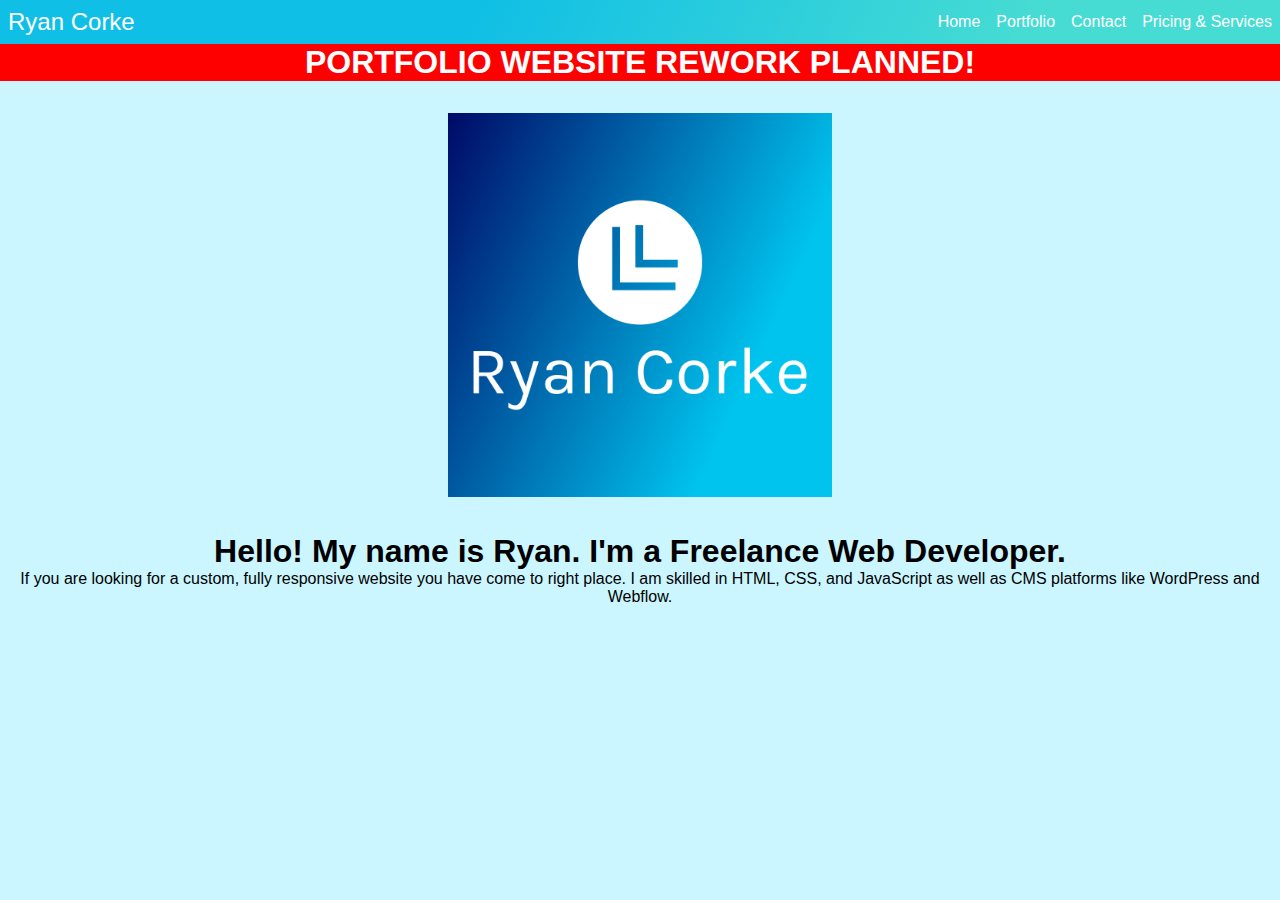
<file: index.html>
<!DOCTYPE html>
<html lang="en">
<head>
    <meta charset="UTF-8">
    <meta http-equiv="X-UA-Compatible" content="IE=edge">
    <meta name="viewport" content="width=device-width, initial-scale=1.0">
    <title>Ryan Corke: Web Developer</title>
    <link rel="stylesheet" href="styles/style.css">
</head>
<body>
    <nav class="navbar">
        <div class="nav-header">Ryan Corke</div>
        <a href="#" class="toggle-button">
            <span class="bar"></span>
            <span class="bar"></span>
            <span class="bar"></span>
        </a>
        <div class="nav-links">
        <ul>
            <li><a href="index.html">Home</a></li>
            <li><a href="portfolio.html">Portfolio</a></li>
            <li><a href="contact.html">Contact</a></li>
            <li><a href="services.html">Pricing & Services</a></li>
        </ul>
        </div>
        </nav>
    <section class="home-hero">
        <h1 id="alert">PORTFOLIO WEBSITE REWORK PLANNED!</h1>
        <a href="#"><img src="images/default.png" class="logo"></a>
        <h1>Hello! My name is Ryan. I'm a Freelance Web Developer.</h1>
        <p>If you are looking for a custom, fully responsive website you have come to right place. I am skilled in HTML, CSS, and JavaScript as well as CMS platforms like WordPress and Webflow.</p>
    </section>
</body>
<script src="script.js" defer></script>
</html>
</file>
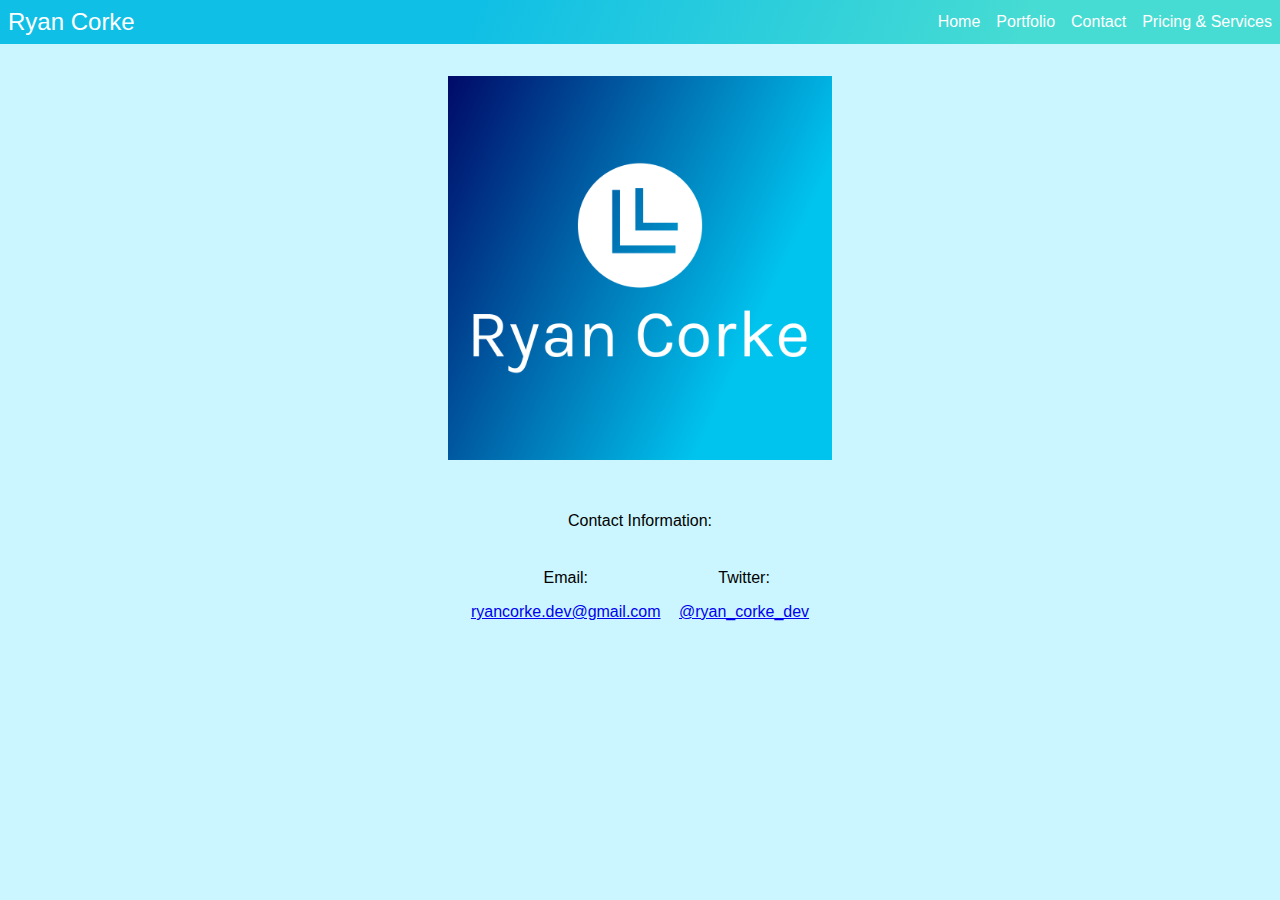
<file: contact.html>
<!DOCTYPE html>
<html lang="en">
<head>
    <meta charset="UTF-8">
    <meta http-equiv="X-UA-Compatible" content="IE=edge">
    <meta name="viewport" content="width=device-width, initial-scale=1.0">
    <link rel="stylesheet" href="styles/contact-styles.css">
    <title>Ryan Corke: Contact Information</title>
</head>
<body>
    <nav class="navbar">
        <div class="nav-header">Ryan Corke</div>
        <a href="#" class="toggle-button">
            <span class="bar"></span>
            <span class="bar"></span>
            <span class="bar"></span>
        </a>
        <div class="nav-links">
        <ul>
            <li><a href="index.html">Home</a></li>
            <li><a href="portfolio.html">Portfolio</a></li>
            <li><a href="contact.html">Contact</a></li>
            <li><a href="services.html">Pricing & Services</a></li>
        </ul>
        </div>
        </nav>

    <section class="hero">
        <img src="images/default.png">
        <p>Contact Information:</p>
    <div class="container">
        <p>Email:</p>
        <a href="mailto:ryancorke.dev@gmail.com" target="_blank">ryancorke.dev@gmail.com</a>
    </div>

    <div class="container">
        <p>Twitter:</p>
        <a href="https://twitter.com/ryan_corke_dev" target="_blank">@ryan_corke_dev</a>
    </div>
    <br>
    <br>
    <br>
    </section>



    <script src="script.js" defer></script>
</body>
</html>
</file>
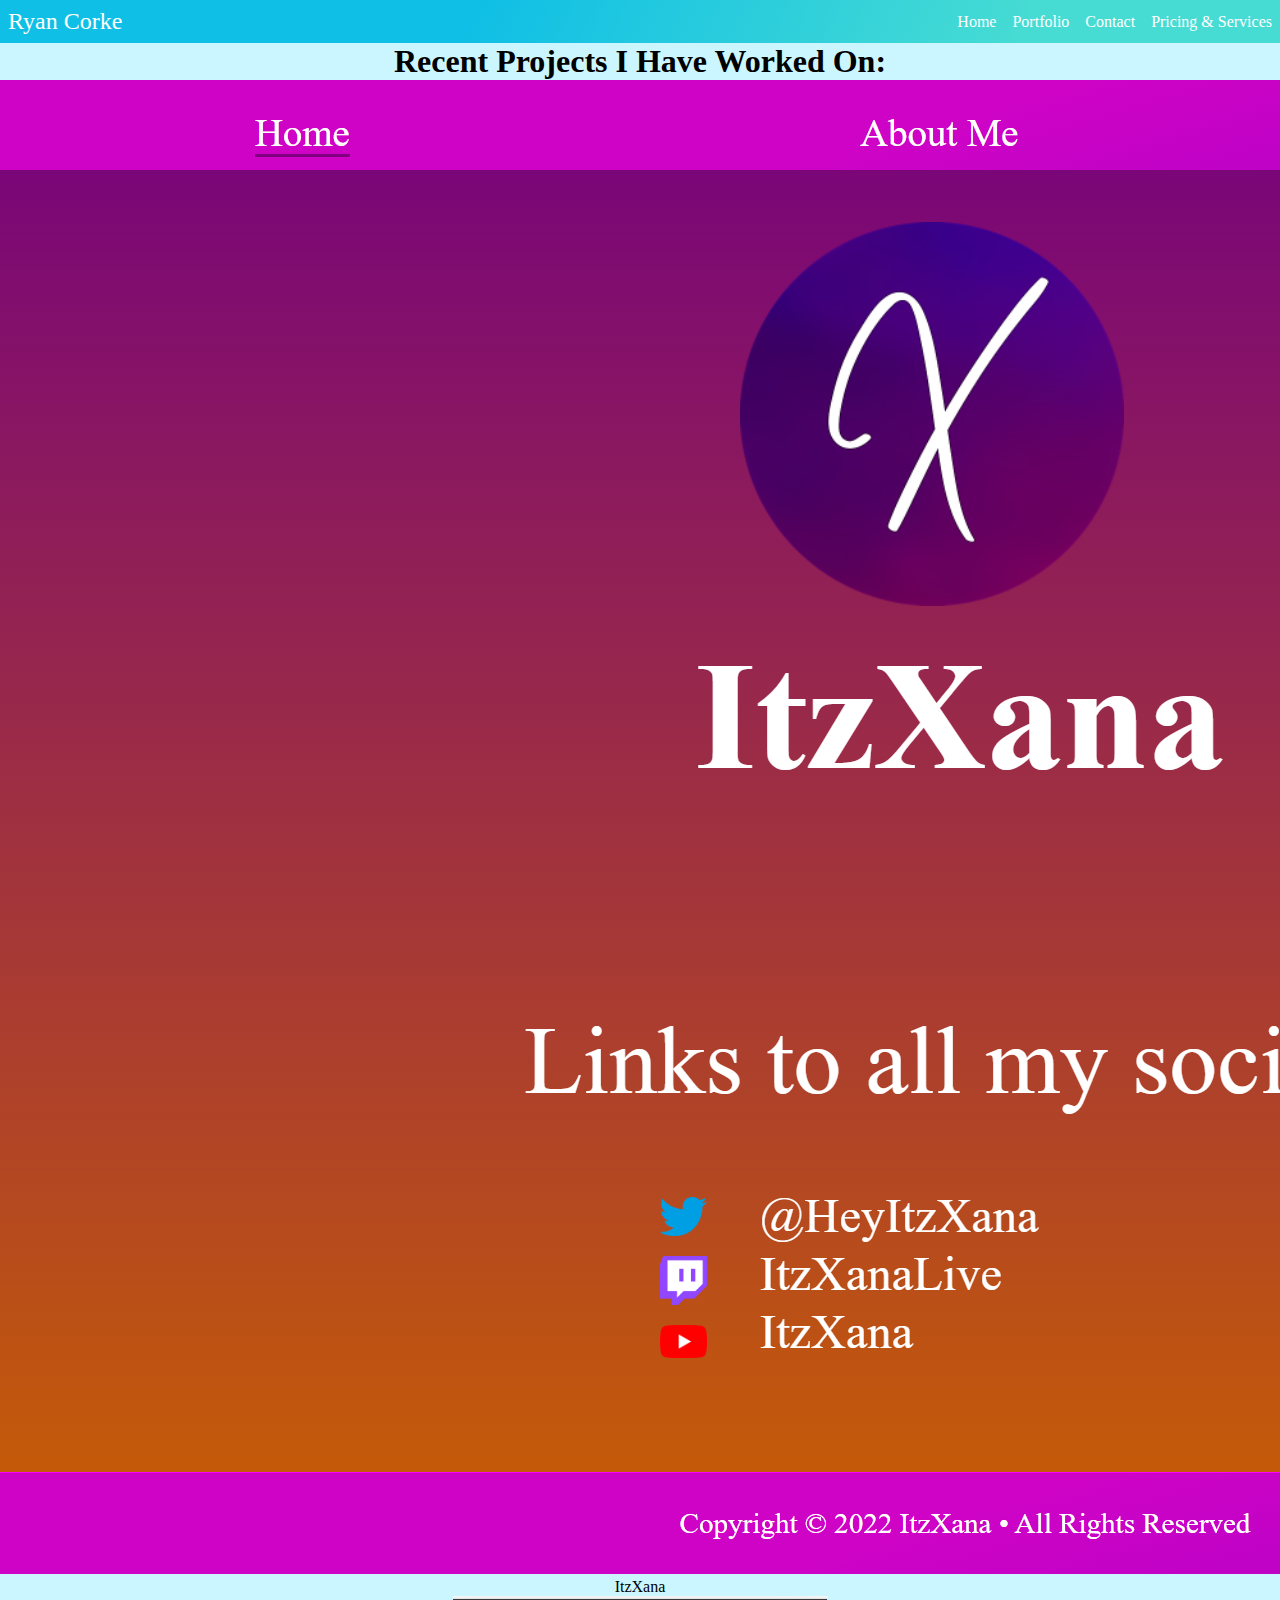
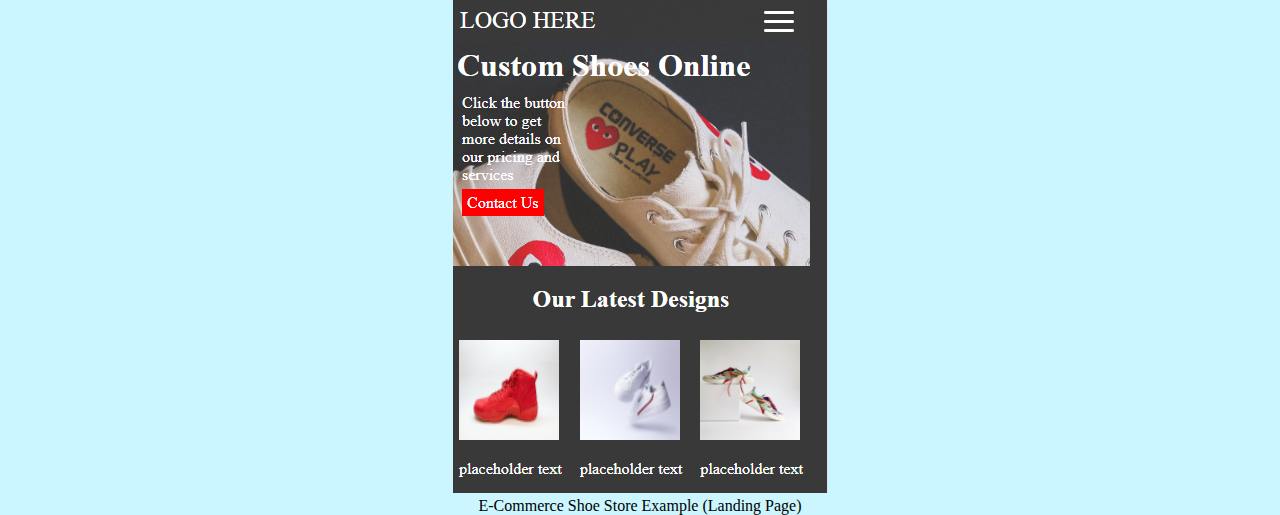
<file: portfolio.html>
<!DOCTYPE html>
<html lang="en">
<head>
    <meta charset="UTF-8">
    <meta http-equiv="X-UA-Compatible" content="IE=edge">
    <meta name="viewport" content="width=device-width, initial-scale=1.0">
    <title>Ryan Corke: Portfolio</title>
    <link rel="stylesheet" href="styles/portfolio-styles.css">
</head>
<body>
    <nav class="navbar">
        <div class="nav-header">Ryan Corke</div>
        <a href="#" class="toggle-button">
            <span class="bar"></span>
            <span class="bar"></span>
            <span class="bar"></span>
        </a>
        <div class="nav-links">
        <ul>
            <li><a href="index.html">Home</a></li>
            <li><a href="portfolio.html">Portfolio</a></li>
            <li><a href="contact.html">Contact</a></li>
            <li><a href="services.html">Pricing & Services</a></li>
        </ul>
        </div>
        </nav>
    <section class="hero">
        <h1>Recent Projects I Have Worked On:</h1>
            <div class="container">
                <a href="#"><img src="images/screencapture-itz-xana-netlify-app-2022-04-13-03_29_36.png" alt="ItzXana Website"></a>
                <p>ItzXana</p>
            </div>
            <div class="container">
                <a href="#"><img src="images/shoe-store-original.PNG" alt="E-Commerce Shoe Store Example"></a>
                <p>E-Commerce Shoe Store Example (Landing Page)</p>
            </div>
    </section>
</body>
<script src="script.js" defer></script>
</html>
</file>
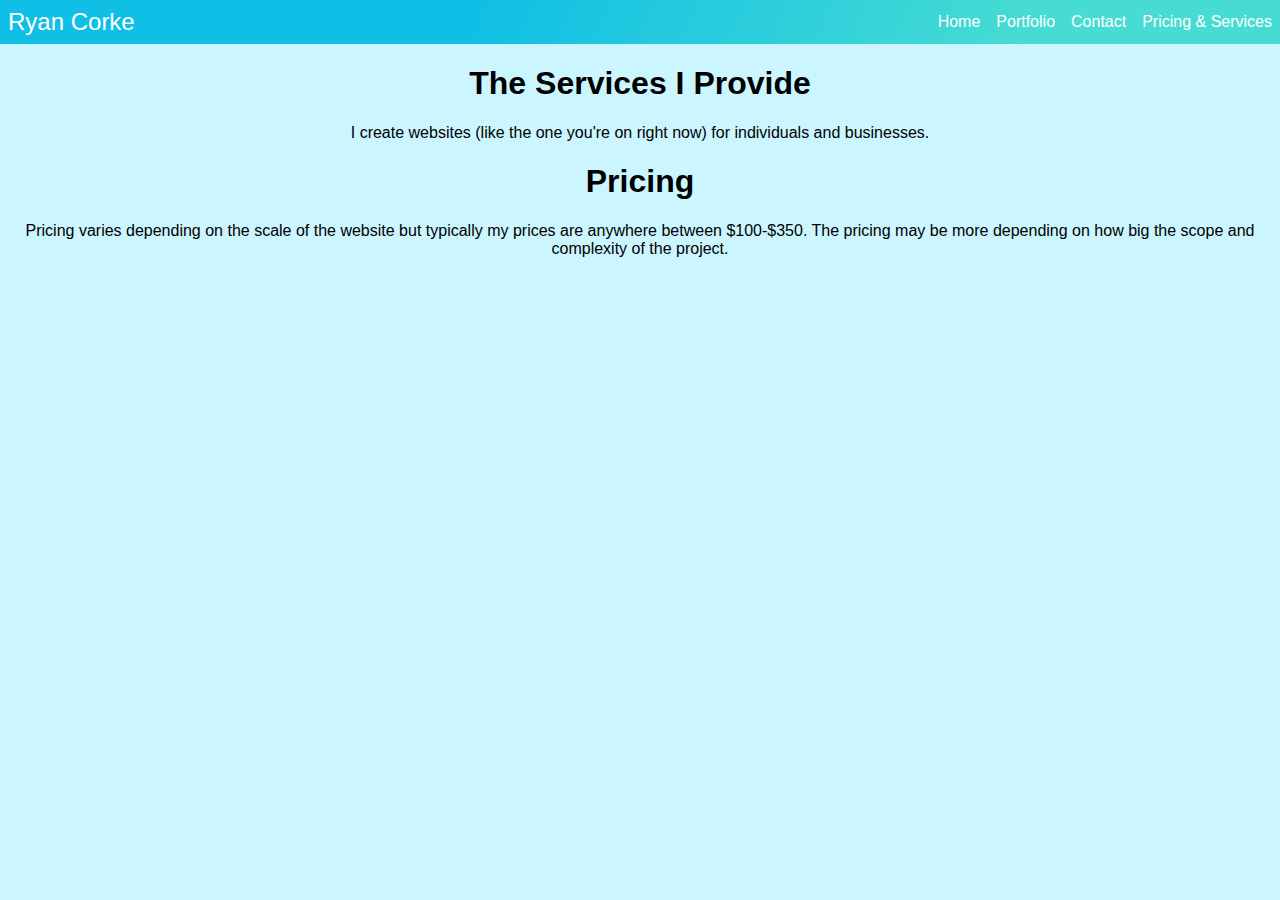
<file: services.html>
<!DOCTYPE html>
<html lang="en">
<head>
    <meta charset="UTF-8">
    <meta http-equiv="X-UA-Compatible" content="IE=edge">
    <meta name="viewport" content="width=device-width, initial-scale=1.0">
    <title>Ryan Corke: Pricing & Services</title>
    <link rel="stylesheet" href="styles/services-styles.css">
</head>
<body>
    <nav class="navbar">
        <div class="nav-header">Ryan Corke</div>
        <a href="#" class="toggle-button">
            <span class="bar"></span>
            <span class="bar"></span>
            <span class="bar"></span>
        </a>
        <div class="nav-links">
        <ul>
            <li><a href="index.html">Home</a></li>
            <li><a href="portfolio.html">Portfolio</a></li>
            <li><a href="contact.html">Contact</a></li>
            <li><a href="services.html">Pricing & Services</a></li>
        </ul>
        </div>
    </nav>

<section class="hero">
    <h1>The Services I Provide</h1>
    <p>I create websites (like the one you're on right now) for individuals and businesses.</p>
    <h1>Pricing</h1>
    <p>Pricing varies depending on the scale of the website but typically my prices are anywhere between $100-$350. The pricing may be more depending on how big the scope and complexity of the project.</p>
</section>
</body>
</html>
</file>
<file: styles/style.css>
* {
    margin: 0;
    padding: 0;
    box-sizing: border-box;
}

body {
    background-color: #CBF6FF;
    font-family: sans-serif;
}

#alert {
    background: red;
    color: white;
}

.home-hero {
    text-align: center;
}

.navbar {
    display: flex;
    justify-content: space-between;
    align-items: center;
    background: linear-gradient(113.99deg, #10BFE5 37.04%, #47DCD3 80.4%);
    color: white;
}

.nav-header {
    font-size: 1.5rem;
    margin: .5rem;
}

.nav-links ul {
    margin: 0;
    padding: 0;
    display: flex;
}

.nav-links li {
    list-style: none;
}

.nav-links li a {
    text-decoration: none;
    color: white;
    padding: .5rem;
    display: block;
}

.toggle-button {
    position: absolute;
    top: .75rem;
    right: 1rem;
    display: none;
    flex-direction: column;
    justify-content: space-between;
    width: 30px;
    height: 21px;
}

.toggle-button .bar {
    height: 3px;
    width: 100%;
    background: white;
    border-radius: 10px;
}

.logo {
    height: 30%;
    width: 30%;
    margin: 2rem;
}

@media (max-width: 420px) {
    .toggle-button {
        display: flex;
    }

    .nav-links {
        display: none;
        width: 100%;
    }

    .navbar {
        flex-direction: column;
        align-items: flex-start;
    }

    .nav-links ul {
        width: 100%;
        flex-direction: column;
    }

    .nav-links li {
        text-align: center;
    }

    .nav-links li a {
        padding: .5rem 1rem;
    }

    .nav-links.active {
        display: flex;
    }
}
</file>
<file: styles/contact-styles.css>
* {
    box-sizing: border-box;
}

body {
    margin: 0;
    padding: 0;
    background-color: #CBF6FF;
    color: black;
    font-family: sans-serif;
}

img {
    height: 30%;
    width: 30%;
    margin: 2rem;
}

div.container {
    display: inline-block;
    margin: 7px;
}

.hero {
    text-align: center;
}

.navbar {
    display: flex;
    justify-content: space-between;
    align-items: center;
    background: linear-gradient(113.99deg, #10BFE5 37.04%, #47DCD3 80.4%);
    color: white;
}

.nav-header {
    font-size: 1.5rem;
    margin: .5rem;
}

.nav-links ul {
    margin: 0;
    padding: 0;
    display: flex;
}

.nav-links li {
    list-style: none;
}

.nav-links li a {
    text-decoration: none;
    color: white;
    padding: .5rem;
    display: block;
}

.toggle-button {
    position: absolute;
    top: .75rem;
    right: 1rem;
    display: none;
    flex-direction: column;
    justify-content: space-between;
    width: 30px;
    height: 21px;
}

.toggle-button .bar {
    height: 3px;
    width: 100%;
    background: white;
    border-radius: 10px;
}

@media (max-width: 420px) {
    .toggle-button {
        display: flex;
    }

    .nav-links {
        display: none;
        width: 100%;
    }

    .navbar {
        flex-direction: column;
        align-items: flex-start;
    }

    .nav-links ul {
        width: 100%;
        flex-direction: column;
    }

    .nav-links li {
        text-align: center;
    }

    .nav-links li a {
        padding: .5rem 1rem;
    }

    .nav-links.active {
        display: flex;
    }
}
</file>
<file: styles/portfolio-styles.css>
* {
    margin: 0;
    padding: 0;
    box-sizing: border-box;
}

body {
    background-color: #CBF6FF;
}

.hero {
    text-align: center;
}

.navbar {
    display: flex;
    justify-content: space-between;
    align-items: center;
    background: linear-gradient(113.99deg, #10BFE5 37.04%, #47DCD3 80.4%);
    color: white;
}

.nav-header {
    font-size: 1.5rem;
    margin: .5rem;
}

.nav-links ul {
    margin: 0;
    padding: 0;
    display: flex;
}

.nav-links li {
    list-style: none;
}

.nav-links li a {
    text-decoration: none;
    color: white;
    padding: .5rem;
    display: block;
}

.toggle-button {
    position: absolute;
    top: .75rem;
    right: 1rem;
    display: none;
    flex-direction: column;
    justify-content: space-between;
    width: 30px;
    height: 21px;
}

.toggle-button .bar {
    height: 3px;
    width: 100%;
    background: white;
    border-radius: 10px;
}

.logo {
    height: 30%;
    width: 30%;
    margin: 2rem;
}

@media (max-width: 420px) {
    .toggle-button {
        display: flex;
    }

    .nav-links {
        display: none;
        width: 100%;
    }

    .navbar {
        flex-direction: column;
        align-items: flex-start;
    }

    .nav-links ul {
        width: 100%;
        flex-direction: column;
    }

    .nav-links li {
        text-align: center;
    }

    .nav-links li a {
        padding: .5rem 1rem;
    }

    .nav-links.active {
        display: flex;
    }
}
</file>
<file: styles/services-styles.css>
* {
    box-sizing: border-box;
}

body {
    margin: 0;
    padding: 0;
    background-color: #CBF6FF;
    color: black;
    font-family: sans-serif;
}

img {
    height: 30%;
    width: 30%;
    margin: 2rem;
}

div.container {
    display: inline-block;
    margin: 7px;
}

.hero {
    text-align: center;
}

.navbar {
    display: flex;
    justify-content: space-between;
    align-items: center;
    background: linear-gradient(113.99deg, #10BFE5 37.04%, #47DCD3 80.4%);
    color: white;
}

.nav-header {
    font-size: 1.5rem;
    margin: .5rem;
}

.nav-links ul {
    margin: 0;
    padding: 0;
    display: flex;
}

.nav-links li {
    list-style: none;
}

.nav-links li a {
    text-decoration: none;
    color: white;
    padding: .5rem;
    display: block;
}

.toggle-button {
    position: absolute;
    top: .75rem;
    right: 1rem;
    display: none;
    flex-direction: column;
    justify-content: space-between;
    width: 30px;
    height: 21px;
}

.toggle-button .bar {
    height: 3px;
    width: 100%;
    background: white;
    border-radius: 10px;
}

@media (max-width: 420px) {
    .toggle-button {
        display: flex;
    }

    .nav-links {
        display: none;
        width: 100%;
    }

    .navbar {
        flex-direction: column;
        align-items: flex-start;
    }

    .nav-links ul {
        width: 100%;
        flex-direction: column;
    }

    .nav-links li {
        text-align: center;
    }

    .nav-links li a {
        padding: .5rem 1rem;
    }

    .nav-links.active {
        display: flex;
    }
}
</file>
